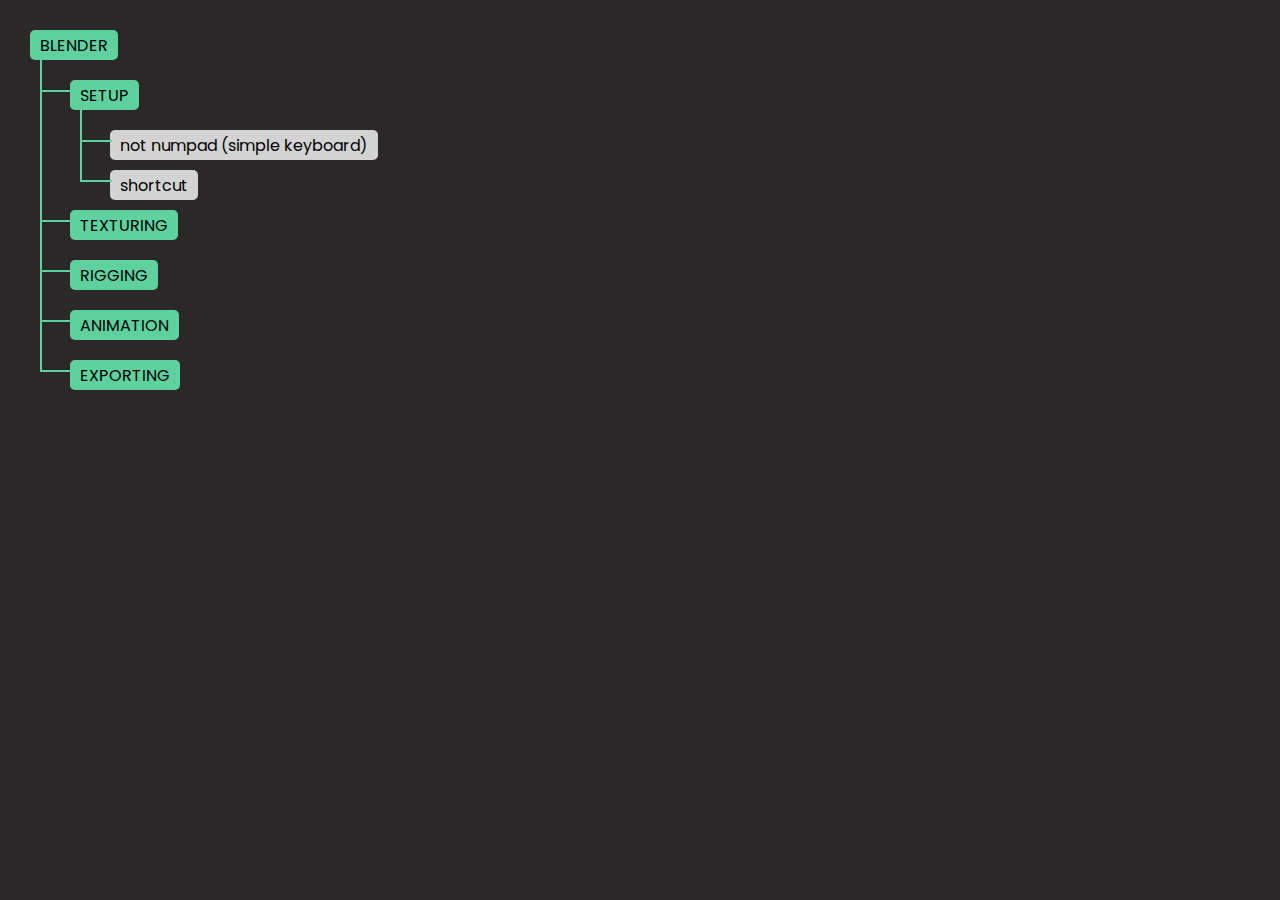
<file: z_bukus/blender/blender.html>
<!DOCTYPE html>
<html lang="en">
  <head>
    <meta charset="UTF-8" />
    <meta name="viewport" content="width=device-width, initial-scale=1.0" />
    <title>Family Tree</title>
    <!-- <link rel="stylesheet" href="../../css/tree_line.css" /> -->
    <script src="../../js/buku/linkCss.js"></script>
  </head>
  <body>
    <ul class="tree">
      <li>
        <a href="#"><div class="parent">BLENDER</div></a>
        <ul>
          <li>
            <a href="#""> <div class="parent">SETUP</div></a>
            <ul>
              <li>
                <a href="#"> <div class="">not numpad (simple keyboard)</div></a>
              </li>
              <li>
                <a href="blender_page/shortcut.html"> <div class="">shortcut</div></a>
              </li>

            </ul>
          </li>

          <li>
            <a href="#"> <div class="parent">TEXTURING</div></a>
          </li>
          <li>
            <a href="#"> <div class="parent">RIGGING</div></a>
          </li>
          <li>
            <a href="#"> <div class="parent">ANIMATION</div></a>
          </li>
          <li>
            <a href="#"> <div class="parent">EXPORTING</div></a>
          </li>
        </ul>
      </li>
    </ul>
  </body>
</html>
</file>
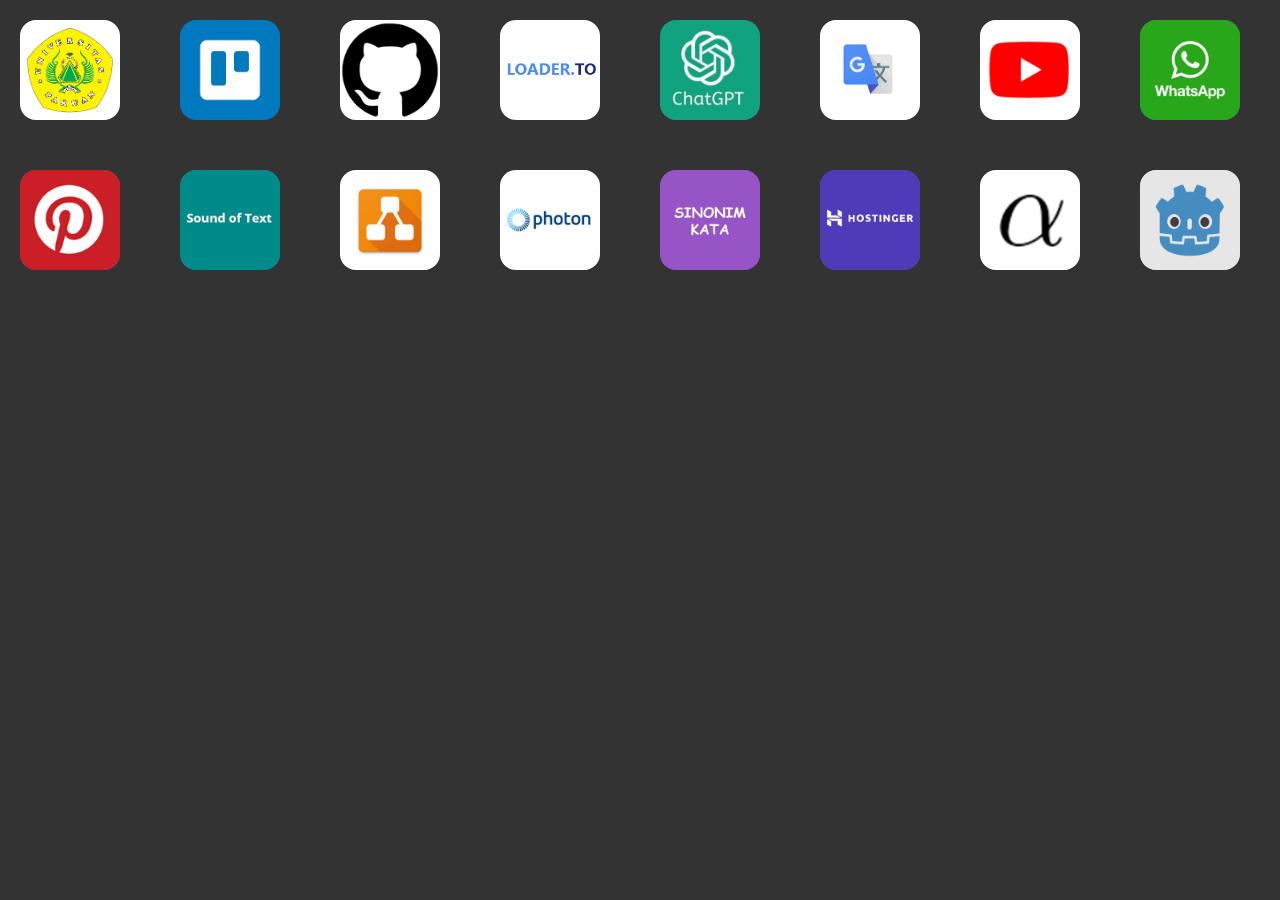
<file: z_bukus/link_web/link_web.html>
<!DOCTYPE html>
<html lang="en">
  <head>
    <meta charset="UTF-8" />
    <meta name="viewport" content="width=device-width, initial-scale=1.0" />
    <!-- <title>Document</title> -->
    <style>
      @import url("https://fonts.googleapis.com/css2?family=Lato&family=Poppins:wght@300&display=swap");
      :root {
        --hitam-color: #333;
        --blue-color: blue;
      }
      * {
        padding: 0;
        margin: 0;
      }
      /* tampilan pc */
      @media (min-width: 991px) {
        .dasar {
          position: fixed;
          height: 100%;
          width: 100%;
          background-color: var(--hitam-color);
          padding: 20px;
          display: grid;
          grid-template-columns: repeat(auto-fill, minmax(150px, 1fr));
          grid-auto-rows: 150px;
          overflow: auto;
        }
        a {
          display: inline-block;
          width: 100px;
          height: 100px;
          background-color: rgb(113, 81, 170);
          border-radius: 16px;
          color: white;
          font-family: "Poppins", sans-serif;
          text-align: center;
          line-height: 100px; /* Untuk membuat teks tengah vertikal */
          text-decoration: none; /* Menghapus garis bawah default tautan */
          overflow: hidden;
        }
        .gambar {
          height: 100%;
          width: 100%;
          object-fit: cover;
          object-position: center;
        }

        .dasar::-webkit-scrollbar {
          display: none;
        }
      }
      /* tampilan mobile */
      @media (max-width: 991px) {
        .dasar {
          position: fixed;
          height: 100%;
          width: 100%;
          background-color: var(--hitam-color);
          padding: 10px 20px 20px 10px;
          display: grid;
          grid-template-columns: repeat(auto-fill, minmax(100px, 1fr));
          grid-auto-rows: 100px;
          gap: 10px;
          overflow: auto;
        }

        a {
          display: inline-block;
          width: 100px;
          height: 100px;
          background-color: rgb(113, 81, 170);
          border-radius: 16px;
          color: white;
          font-family: "Poppins", sans-serif;
          text-align: center;
          line-height: 100px; /* Untuk membuat teks tengah vertikal */
          text-decoration: none; /* Menghapus garis bawah default tautan */
          overflow: hidden;
        }
        .gambar {
          height: 100%;
          width: 100%;
          object-fit: cover;
          object-position: center;
        }

        .dasar::-webkit-scrollbar {
          display: none;
        }
      }
    </style>
  </head>
  <body>
    <div class="dasar">
      <a
        href="https://www.unpak.ac.id/perkuliahan/pengumuman/kalender-akademik-jadwal-simak"
        target="_blank"
        class="popup-link"
        onclick="return showConfirmation('ke jadwal akademik unpak');"
      >
        <img class="gambar" src="web_gambar/unpak.png" alt="" />jadwal unpak
      </a>
      <a
        href="https://trello.com"
        target="_blank"
        class="popup-link"
        onclick="return showConfirmation('ke trello');"
      >
        <img class="gambar" src="web_gambar/trello.png" alt="" />trello
      </a>
      <a
        href="https://github.com"
        target="_blank"
        class="popup-link"
        onclick="return showConfirmation('ke github');"
      >
        <img class="gambar" src="web_gambar/github.png" alt="" />github
      </a>
      <a
        href="https://en.loader.to/"
        target="_blank"
        class="popup-link"
        onclick="return showConfirmation('mau download video youtube');"
      >
        <img class="gambar" src="web_gambar/loader-to.png" alt="" />youtube
        download
      </a>
      <a
        href="https://chat.openai.com/"
        target="_blank"
        class="popup-link"
        onclick="return showConfirmation('ke chat gpt');"
      >
        <img class="gambar" src="web_gambar/chatGPT.png" alt="" />gpt
      </a>
      <a
        href="https://translate.google.co.id/"
        target="_blank"
        class="popup-link"
        onclick="return showConfirmation('ke translate');"
      >
        <img class="gambar" src="web_gambar/translate.png" alt="" />translate
      </a>
      <a
        href="https://www.youtube.com/"
        target="_blank"
        class="popup-link"
        onclick="return showConfirmation('ke youtube');"
      >
        <img class="gambar" src="web_gambar/youtube.png" alt="" />youtube
      </a>
      <a
        href="https://web.whatsapp.com/"
        target="_blank"
        class="popup-link"
        onclick="return showConfirmation('ke wa');"
      >
        <img class="gambar" src="web_gambar/whatsapp.png" alt="" />whatsapp
      </a>
      <a
        href="https://id.pinterest.com/"
        target="_blank"
        class="popup-link"
        onclick="return showConfirmation('ke pinterest');"
      >
        <img class="gambar" src="web_gambar/pinterest.png" alt="" />pinterest
      </a>
      <a
        href="https://soundoftext.com/"
        target="_blank"
        class="popup-link"
        onclick="return showConfirmation('ke text to speeach');"
      >
        <img class="gambar" src="web_gambar/text-to-speeach.png" alt="" />text
        to speeach
      </a>
      <a
        href="https://app.diagrams.net/"
        target="_blank"
        class="popup-link"
        onclick="return showConfirmation('ke draw io');"
      >
        <img class="gambar" src="web_gambar/draw-io.png" alt="" />draw io
      </a>
      <a
        href="https://dashboard.photonengine.com/"
        target="_blank"
        class="popup-link"
        onclick="return showConfirmation('ke photon');"
      >
        <img class="gambar" src="web_gambar/photon.png" alt="" />photon
      </a>
      <a
        href="https://www.persamaankata.com/"
        target="_blank"
        class="popup-link"
        onclick="return showConfirmation('ke sinonim kata');"
      >
        <img class="gambar" src="web_gambar/sinonim-kata.png" alt="" />sinonim
        kata
      </a>
      <a
        href="https://id.000webhost.com/login-cpanel"
        target="_blank"
        class="popup-link"
        onclick="return showConfirmation('ke 000webhost');"
      >
        <img class="gambar" src="web_gambar/000webhost.png" alt="" />000webhost
      </a>
      <a
        href="https://detexify.kirelabs.org/classify.html"
        target="_blank"
        class="popup-link"
        onclick="return showConfirmation('ke simbol-mtk');"
      >
        <img class="gambar" src="web_gambar/simbol-mtk.png" alt="" />simbol mtk
      </a>
      <a
        href="https://godotengine.org/"
        target="_blank"
        class="popup-link"
        onclick="return showConfirmation('ke godot');"
      >
        <img class="gambar" src="web_gambar/godot.png" alt="" />godot
      </a>
    </div>

    <script>
      function showConfirmation(linkText) {
        var result = window.confirm(linkText + "?");

        if (result) {
          return true;
        } else {
          return false;
        }
      }
    </script>
  </body>
</html>
</file>
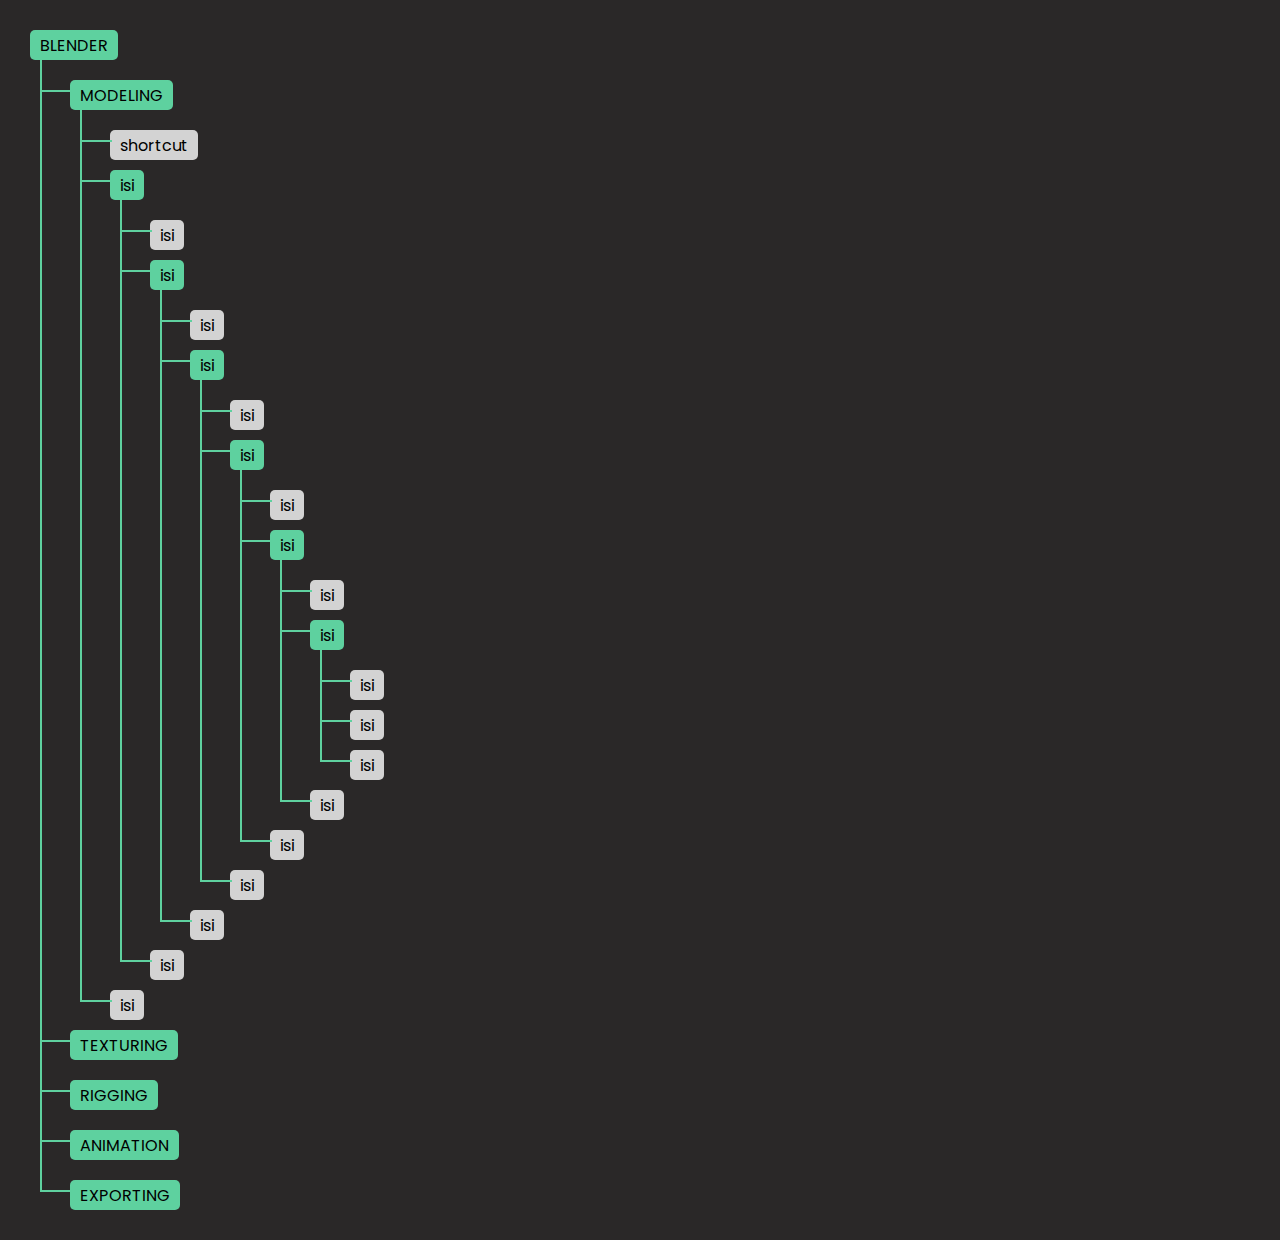
<file: z_bukus/structure_tree/tree_line.html>
<!DOCTYPE html>
<html lang="en">
  <head>
    <meta charset="UTF-8" />
    <meta name="viewport" content="width=device-width, initial-scale=1.0" />
    <title>Family Tree</title>
    <!-- <link rel="stylesheet" href="../../css/tree_line.css" /> -->
    <script src="../../js/buku/linkCss.js"></script>
  </head>
  <body>
    <ul class="tree">
      <li>
        <a href="#"><div class="parent">BLENDER</div></a>
        <ul>
          <li>
            <a href="blenderCatatan.html">
              <div class="parent">MODELING</div></a
            >
            <ul>
              <li>
                <a href="lembar/index.html"> <div class="">shortcut</div></a>
              </li>
              <li>
                <a href="#"> <div class="parent">isi</div></a>
                <ul>
                  <li>
                    <a href="#"> <div class="">isi</div></a>
                  </li>
                  <li>
                    <a href="#"> <div class="parent">isi</div></a>
                    <ul>
                      <li>
                        <a href="#"> <div class="">isi</div></a>
                      </li>
                      <li>
                        <a href="#"> <div class="parent">isi</div></a>
                        <ul>
                          <li>
                            <a href="#"> <div class="">isi</div></a>
                          </li>
                          <li>
                            <a href="#"> <div class="parent">isi</div></a>
                            <ul>
                              <li>
                                <a href="#"> <div class="">isi</div></a>
                              </li>
                              <li>
                                <a href="#"> <div class="parent">isi</div></a>
                                <ul>
                                  <li>
                                    <a href="#"> <div class="">isi</div></a>
                                  </li>
                                  <li>
                                    <a href="#">
                                      <div class="parent">isi</div></a
                                    >
                                    <ul>
                                      <li>
                                        <a href="#"> <div class="">isi</div></a>
                                      </li>
                                      <li>
                                        <a href="#"> <div class="">isi</div></a>
                                      </li>
                                      <li>
                                        <a href="#"> <div class="">isi</div></a>
                                      </li>
                                    </ul>
                                  </li>
                                  <li>
                                    <a href="#"> <div class="">isi</div></a>
                                  </li>
                                </ul>
                              </li>
                              <li>
                                <a href="#"> <div class="">isi</div></a>
                              </li>
                            </ul>
                          </li>
                          <li>
                            <a href="#"> <div class="">isi</div></a>
                          </li>
                        </ul>
                      </li>
                      <li>
                        <a href="#"> <div class="">isi</div></a>
                      </li>
                    </ul>
                  </li>
                  <li>
                    <a href="#"> <div class="">isi</div></a>
                  </li>
                </ul>
              </li>
              <li>
                <a href="#"> <div class="">isi</div></a>
              </li>
            </ul>
          </li>

          <li>
            <a href="#"> <div class="parent">TEXTURING</div></a>
          </li>
          <li>
            <a href="#"> <div class="parent">RIGGING</div></a>
          </li>
          <li>
            <a href="#"> <div class="parent">ANIMATION</div></a>
          </li>
          <li>
            <a href="#"> <div class="parent">EXPORTING</div></a>
          </li>
        </ul>
      </li>
    </ul>
  </body>
</html>
</file>
<file: css/tree_line.css>
@import url("https://fonts.googleapis.com/css2?family=Poppins:ital,wght@0,100;0,200;0,300;0,400;0,500;0,600;0,700;0,800;0,900;1,100;1,200;1,300;1,400;1,500;1,600;1,700;1,800;1,900&display=swap");

* {
  margin: 0;
  padding: 0;
  box-sizing: border-box;
}

:root {
  --hijau-color: #5ed19f;
  --siku-sudut: 30px;
  --siku-top: -10px;
  --left-box: 40px;
}

body {
  width: 100%;
  height: 100%;
  
  background-color: #2a2828;
  font-family: "Poppins", sans-serif;
  color: #000;
  font-weight: 400;
}

body::-webkit-scrollbar {
  display: none;
}

.tree {
  display: inline-block;
  position: absolute;
  top: 0px;
  left: -30px;
  padding: 20px;
}

.tree li {
  list-style-type: none;
  position: relative;

  padding-top: 10px;
  padding-left: var(--left-box);
}
.tree ul li:before {
  content: "";
  position: absolute;
  top: var(--siku-top);
  left: 10px;
  border-bottom: 2px solid var(--hijau-color);
  border-left: 2px solid var(--hijau-color);
  width: var(--siku-sudut);
  height: var(--siku-sudut);
}

.tree li:not(:last-child):after {
  content: "";
  position: absolute;
  top: 0;
  left: 10px;
  border-left: 2px solid var(--hijau-color);
  height: 100%;
}

.tree li > div {
  display: flex;
  align-items: center;
  background-color: #d3d3d3;
  padding-left: 10px;
  padding-right: 10px;
  height: 30px;
  width: max-content;
  border-radius: 5px;
}
.tree li a {
  text-decoration: none;
  color: inherit;
}
.tree li a > div {
  display: flex;
  align-items: center;
  background-color: #d3d3d3;
  padding-left: 10px;
  padding-right: 10px;
  height: 30px;
  width: max-content;
  border-radius: 5px;
}

.tree li .parent {
  background-color: var(--hijau-color);
  margin-bottom: 10px;
}

/* mobile */
@media (max-width: 991px) {
  :root {
    --hijau-color: #5ed19f;
    --siku-sudut: 30px;
    --siku-top: -10px;
    --left-box: 40px;
  }
}
</file>
